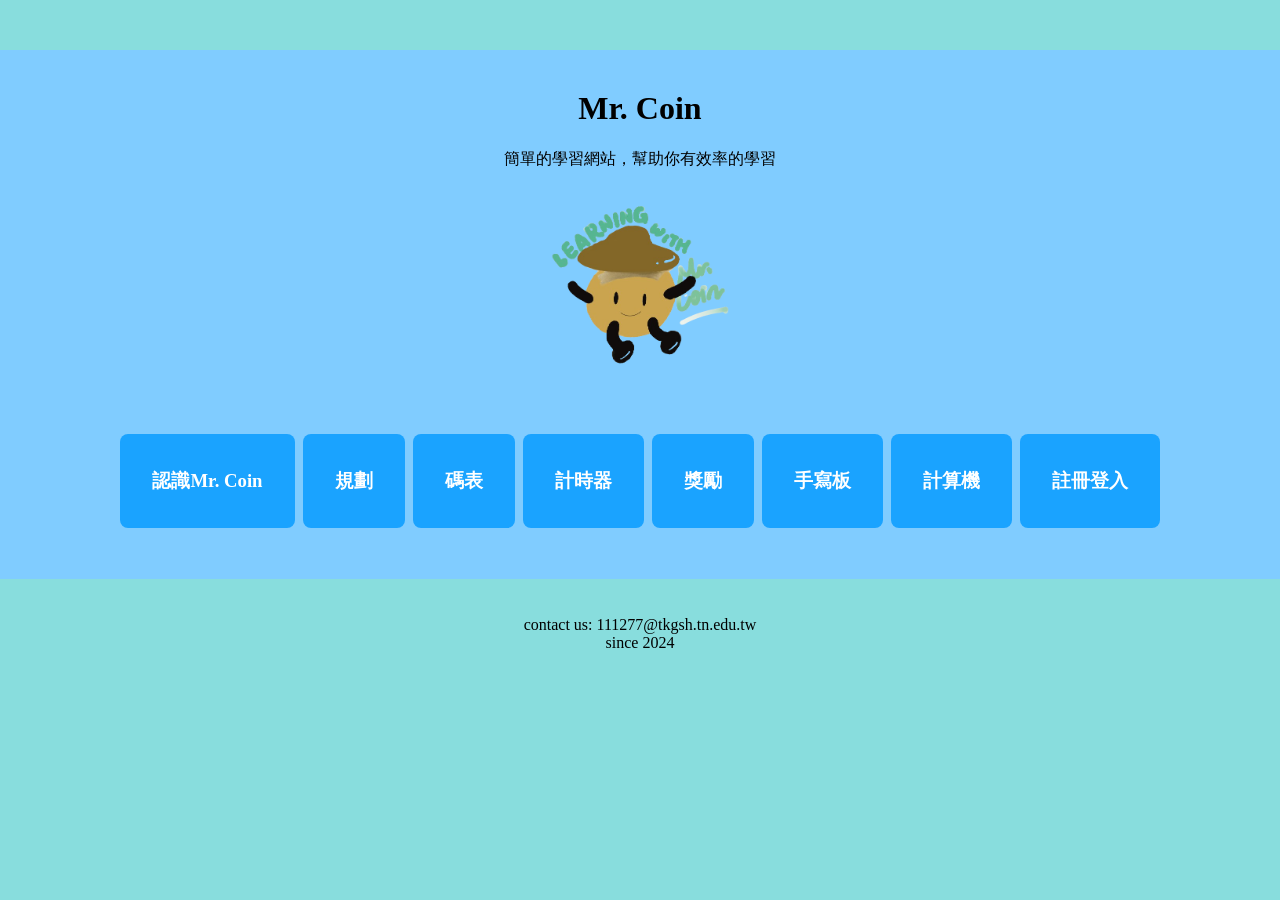
<file: index.html>
<!DOCTYPE html>
<html>
<head>
    <meta charset="UTF-8">
    <style>
        /* 外部 CSS 樣式 */
        body {
            margin: 0;
            padding: 0;
            font-family: verdana;
            background-color: #88dddd; /* 背景顏色設定為淺藍色 */
            overflow: hidden; /* 隐藏超出屏幕范围的内容 */
        }


        #container {
            text-align: center; /* 元素居中 */
            padding-top: 30px; /* 調整上方間距 */
        }


        #coin-img {
            margin-top: -50px; /* 調整圖片位置 */
        }


        #menu {
            margin-top: 20px; /* 調整選單上方間距 */
        }


        #menu ul {
            list-style-type: none; /* 移除項目符號 */
            padding: 0;
        }


        #menu ul li {
            margin-bottom: 10px; /* 調整選單項目間距 */
        }


        .menu-button {
            background-color: #1aa3ff; /* 綠色背景 */
            border: none;
            color: white;
            padding: 15px 32px;
            text-align: center;
            text-decoration: none;
            display: inline-block;
            font-size: 16px;
            margin: 50px 2px;
            cursor: pointer;
            border-radius: 8px; /* 圓角 */
        }


        .menu-button:hover {
            background-color:#ffff4d; /* 滑鼠懸停時的背景顏色 */
        }
    </style>
</head>
<body>
    <div id="container">
        <div id="menu">
            <title>Mr. Coin's website</title>
            <div style="padding: 1px; background-color:#80ccff; margin-bottom: 1px;">
            <br>
            <h1>Mr. Coin</h1>
            簡單的學習網站，幫助你有效率的學習
            <br>
            <br>
            <img src="IMG_8451-removebg-preview.png" width="200px">
            <div style="font-size: medium;"></div>
                <a href="認識Mr_Coin.html" class="menu-button"><h3>認識Mr. Coin</h3></a></li>
                <a href="規劃.html" class="menu-button"><h3>規劃</h3></a></li>
                <a href="碼表.html" class="menu-button"><h3>碼表</h3></a></li>
                <a href="計時器.html" class="menu-button"><h3>計時器</h3></a></li>
                <a href="reward.html" class="menu-button"><h3>獎勵</h3></a></li>
                <a href="手寫板.html" class="menu-button"><h3>手寫板</h3></a></li>
                <a href="計算機.html" class="menu-button"><h3>計算機</h3></a></li>
                <a href="register.html" class="menu-button register"><h3>註冊登入</h3></a>

        </div>
        <br>
        <br>
        contact us: 111277@tkgsh.tn.edu.tw
        <br>
        since 2024
    </div>
</body>
</html>
</file>
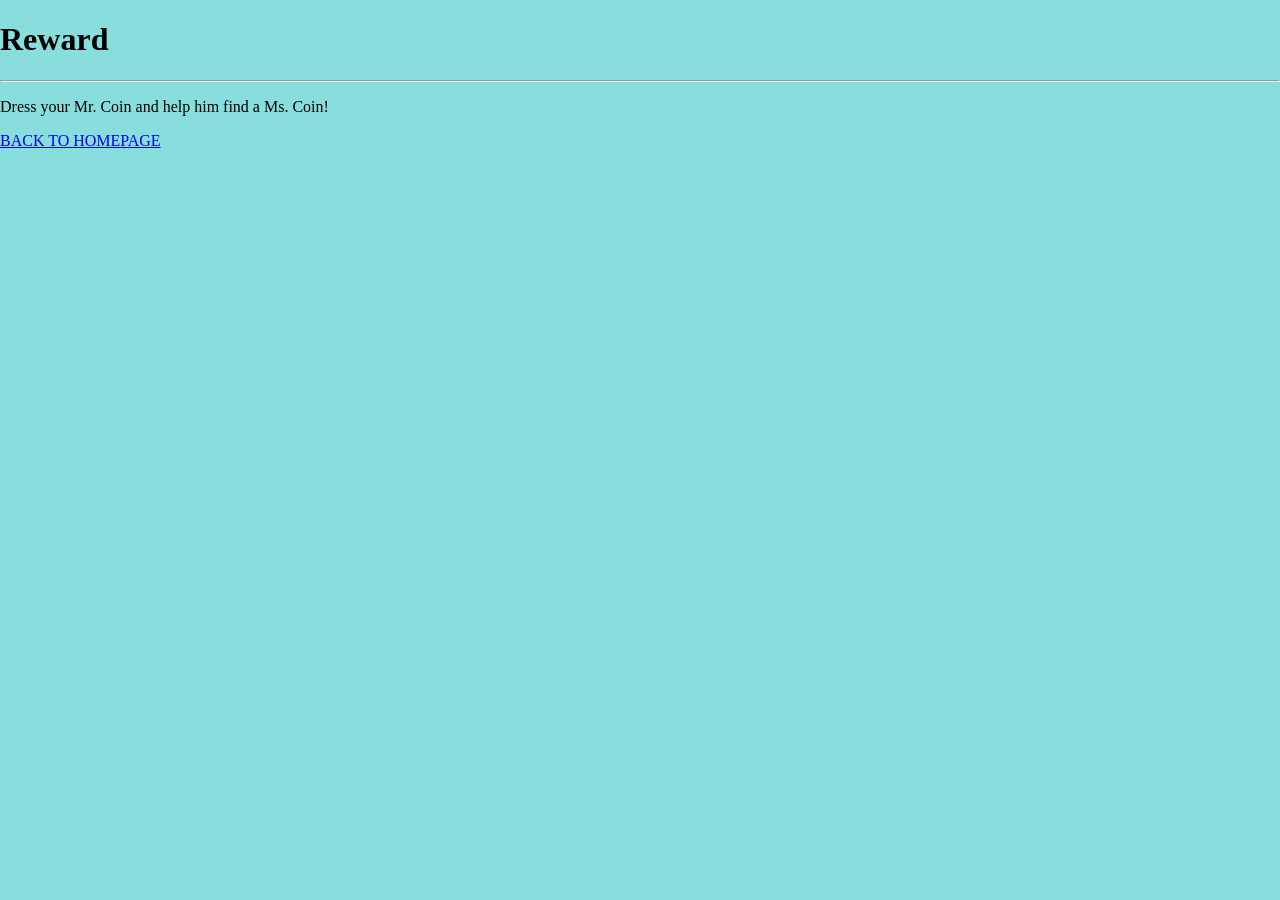
<file: reward.html>
<!DOCTYPE html>
<html>
    <style>
        body{
            background-color: #88dddd;
            padding: 0;
            margin: 0;
        }
        .menu-button {
            background-color: #1aa3ff; /* 綠色背景 */
            border: none;
            color: white;
            padding: 15px 32px;
            text-align: center;
            text-decoration: none;
            display: inline-block;
            font-size: 16px;
            margin: 50px 2px;
            cursor: pointer;
            border-radius: 8px; /* 圓角 */
        }


        .menu-button:hover {
            background-color:#ffff4d; /* 滑鼠懸停時的背景顏色 */
        }
    </style>
    <head>
        <meta charset=""UTF-8></meta>
        <title>Mr. Coin's website: Timer</title>
    </head>
    <body>
        <h1> Reward</h1>
        <hr/>
        <p> Dress your Mr. Coin and help him find a Ms. Coin!</p>
        <a href="index.html">BACK TO HOMEPAGE</a>
    </body>
</html>
</file>
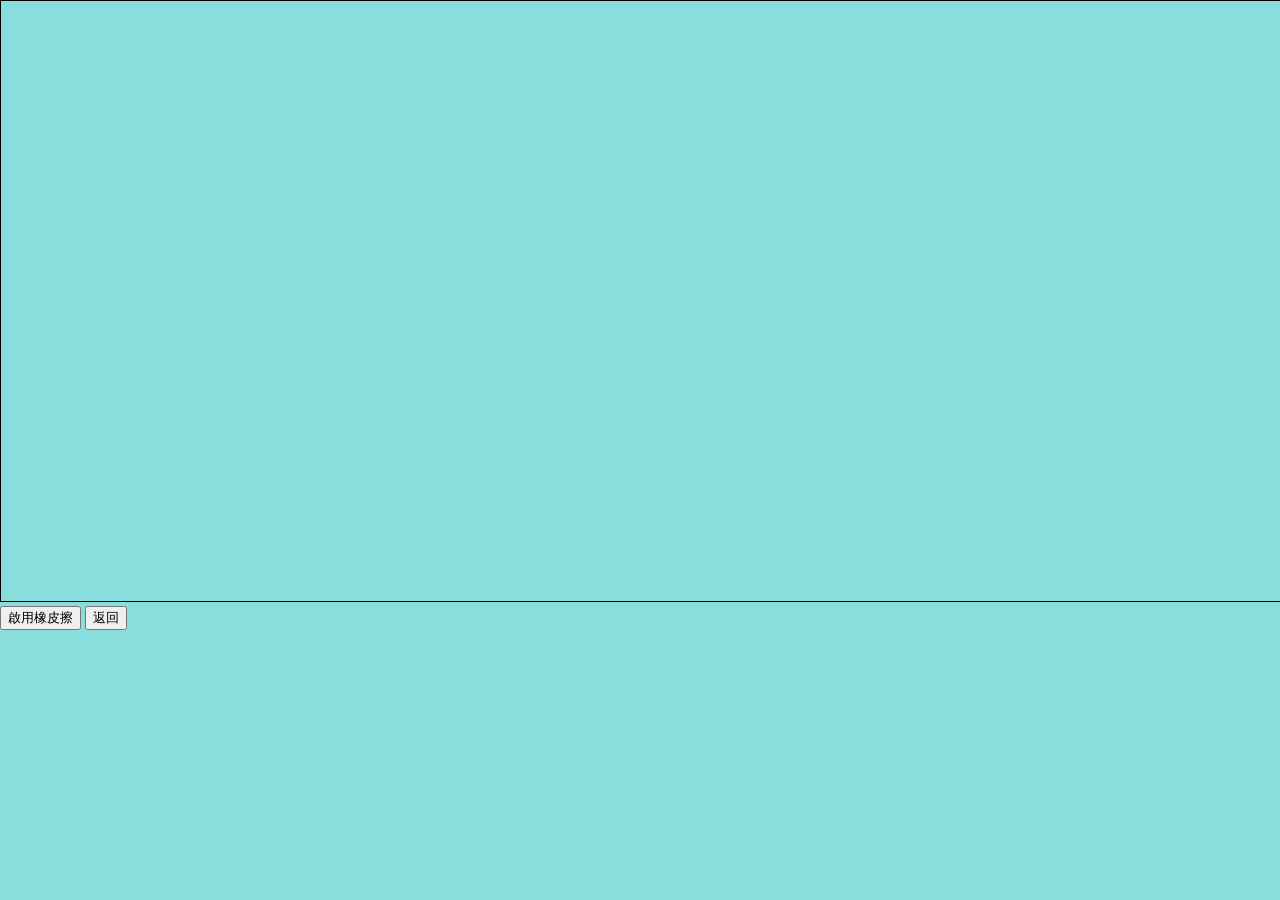
<file: 手寫板.html>
<!DOCTYPE html>
<html lang="en">
<style>
    body{
            background-color: #88dddd;
            padding: 0;
            margin: 0;
        }
</style>
<head>
<meta charset="UTF-8">
<meta name="viewport" content="width=device-width, initial-scale=1.0">
<title>手寫板</title>
<style>
    #canvas {
        border: 1px solid #000;
        cursor: crosshair;
    }
</style>
</head>
<body>


<canvas id="canvas" width="1500" height="600"></canvas>


<button id="eraser">啟用橡皮擦</button>
<button id="undo">返回</button>


<script>
    window.onload = function() {
        var canvas = document.getElementById('canvas');
        var context = canvas.getContext('2d');
        var drawing = false;
        var eraserMode = false;
        var lastX, lastY;
        var history = [];


        canvas.addEventListener('mousedown', function(e) {
            drawing = true;
            lastX = e.pageX - this.offsetLeft;
            lastY = e.pageY - this.offsetTop;
            context.beginPath();
            context.moveTo(lastX, lastY);
        });


        canvas.addEventListener('mousemove', function(e) {
            if (drawing) {
                var currentX = e.pageX - this.offsetLeft;
                var currentY = e.pageY - this.offsetTop;
                draw(currentX, currentY);
                lastX = currentX;
                lastY = currentY;
            }
        });


        canvas.addEventListener('mouseup', function() {
            drawing = false;
            saveState();
        });


        canvas.addEventListener('mouseout', function() {
            drawing = false;
        });


        function draw(x, y) {
            if (eraserMode) {
                context.clearRect(x - 5, y - 5, 10, 10); // 这里的 5 是橡皮擦的大小
            } else {
                context.lineTo(x, y);
                context.stroke();
            }
        }


        var eraserButton = document.getElementById('eraser');
        eraserButton.addEventListener('click', function() {
            eraserMode = !eraserMode;
            if (eraserMode) {
                eraserButton.textContent = '取消橡皮擦';
            } else {
                eraserButton.textContent = '啟用橡皮擦';
            }
        });


        var undoButton = document.getElementById('undo');
        undoButton.addEventListener('click', function() {
            undo();
        });


        function saveState() {
            var imageData = context.getImageData(0, 0, canvas.width, canvas.height);
            history.push(imageData);
        }


        function undo() {
            if (history.length > 0) {
                context.putImageData(history.pop(), 0, 0);
            }
        }
    };
</script>


</body>
</html>
</file>
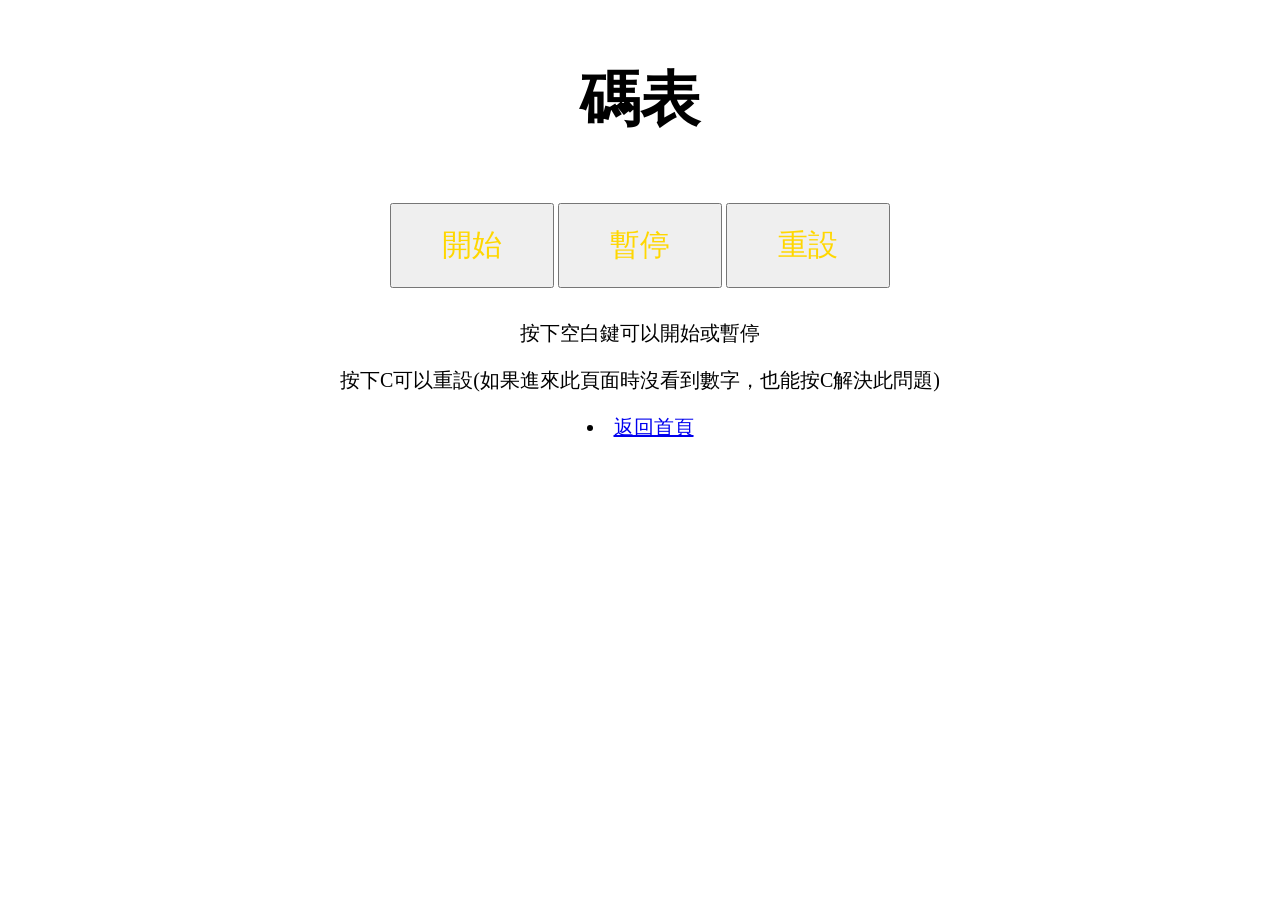
<file: 碼表.html>
<!DOCTYPE html>
<html land="en">
    <head>
        <meta charset="UTF-8"></meta>
        <meta http-equiv="X-UA-Compatible" content="IE=edge"></meta>
        <meta name="viewport" content="width=device-width, initial-scale=1.0"></meta>
        <title>碼表</title>


        <link rel="stylesheet" href="碼表.css">
    </head>
    <body onload="show();">
        <div class="container">
            <h2>碼表</h2>
            <span id="time"></span>
            <button class="btn" type="button" onclick="start();">開始</button>
            <button class="btn" type="button" onclick="stop();">暫停</button>
            <button class="btn" type="button" onclick="reset();">重設</button>
        </div>


        <p>按下空白鍵可以開始或暫停</p>
        <p>按下C可以重設(如果進來此頁面時沒看到數字，也能按C解決此問題)</p>
        <li><a href="index.html">返回首頁</a></li>
    </body>
    <script src="碼表.js"></script>
</html>
</file>
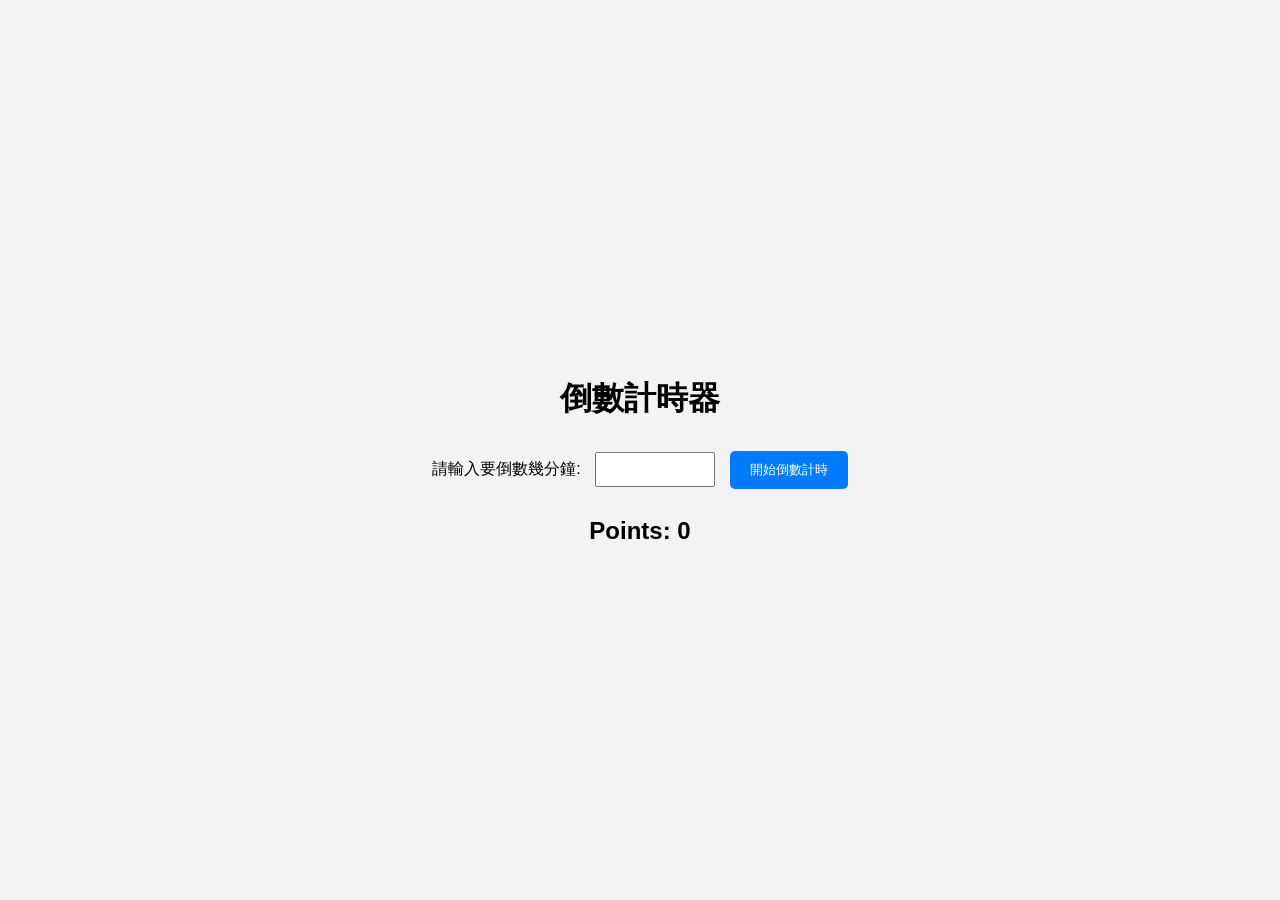
<file: 計時器.html>
<!DOCTYPE html>
<html lang="en">
<head>
    <meta charset="UTF-8">
    <meta name="viewport" content="width=device-width, initial-scale=1.0">
    <title>倒數計時器</title>
    <link rel="stylesheet" href="計時器.css">
</head>
<body>
    <div class="countdown-container">
        <h1>倒數計時器</h1>
        <label for="minutes">請輸入要倒數幾分鐘:</label>
        <input type="number" id="minutes" min="1" placeholder="">
        <button onclick="startCountdown()">開始倒數計時</button>
        <div id="countdown"></div>
        <div id="reward"></div>
    </div>


    <script src="計時器.js"></script>
</body>
</html>
</file>
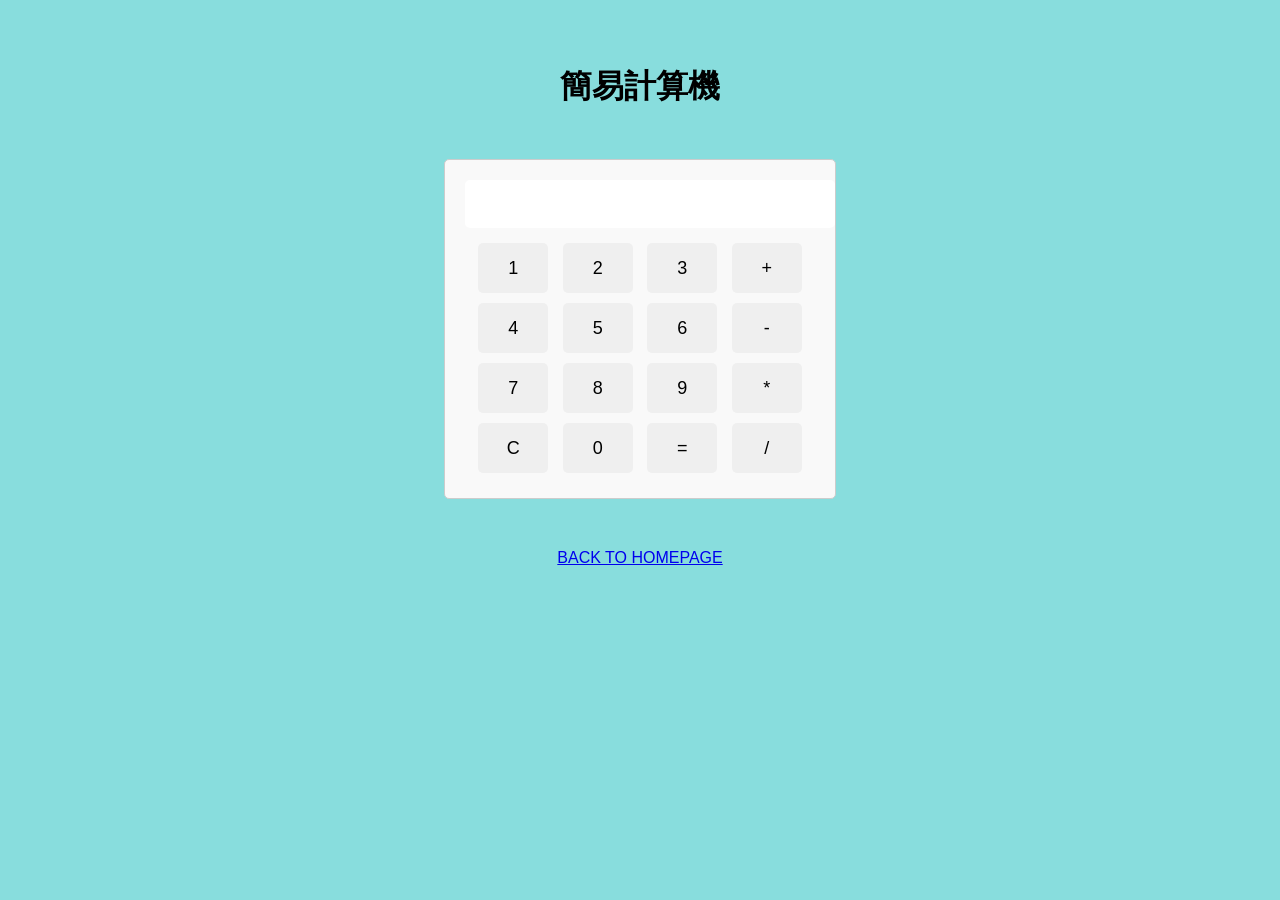
<file: 計算機.html>
<!DOCTYPE html>
<html lang="en">
<head>
<meta charset="UTF-8">
<meta name="viewport" content="width=device-width, initial-scale=1.0">
<title>Calculator</title>
<style>
    body {
        font-family: Arial, sans-serif;
        background-color:#88dddd; /* 背景顏色 */
        text-align: center; /* 文字置中 */
    }
    .calculator {
        width: 350px;
        margin: 50px auto;
        border: 1px solid #ccc;
        border-radius: 5px;
        padding: 20px;
        background-color: #f9f9f9;
    }
    input[type="button"] {
        width: 70px;
        height: 50px;
        margin: 5px;
        font-size: 18px;
        border: none;
        border-radius: 5px;
        cursor: pointer;
    }
    #result {
        margin-bottom: 10px;
        padding: 10px;
        width: 100%;
        font-size: 24px;
        border: none;
        border-radius: 5px;
    }
</style>
</head>
<body>
<br>
<br>
<h1>簡易計算機</h1>
<div class="calculator">
    <input type="text" id="result" readonly>
    <input type="button" value="1" onclick="appendToResult('1')">
    <input type="button" value="2" onclick="appendToResult('2')">
    <input type="button" value="3" onclick="appendToResult('3')">
    <input type="button" value="+" onclick="appendToResult('+')">
    <br>
    <input type="button" value="4" onclick="appendToResult('4')">
    <input type="button" value="5" onclick="appendToResult('5')">
    <input type="button" value="6" onclick="appendToResult('6')">
    <input type="button" value="-" onclick="appendToResult('-')">
    <br>
    <input type="button" value="7" onclick="appendToResult('7')">
    <input type="button" value="8" onclick="appendToResult('8')">
    <input type="button" value="9" onclick="appendToResult('9')">
    <input type="button" value="*" onclick="appendToResult('*')">
    <br>
    <input type="button" value="C" onclick="clearResult()">
    <input type="button" value="0" onclick="appendToResult('0')">
    <input type="button" value="=" onclick="calculate()">
    <input type="button" value="/" onclick="appendToResult('/')">
</div>


<script>
    function appendToResult(value) {
        document.getElementById('result').value += value;
    }


    function clearResult() {
        document.getElementById('result').value = '';
    }


    function calculate() {
        try {
            document.getElementById('result').value = eval(document.getElementById('result').value);
        } catch (error) {
            document.getElementById('result').value = 'Error';
        }
    }
</script>
<a href="index.html">BACK TO HOMEPAGE</a>
</body>
</html>
</file>
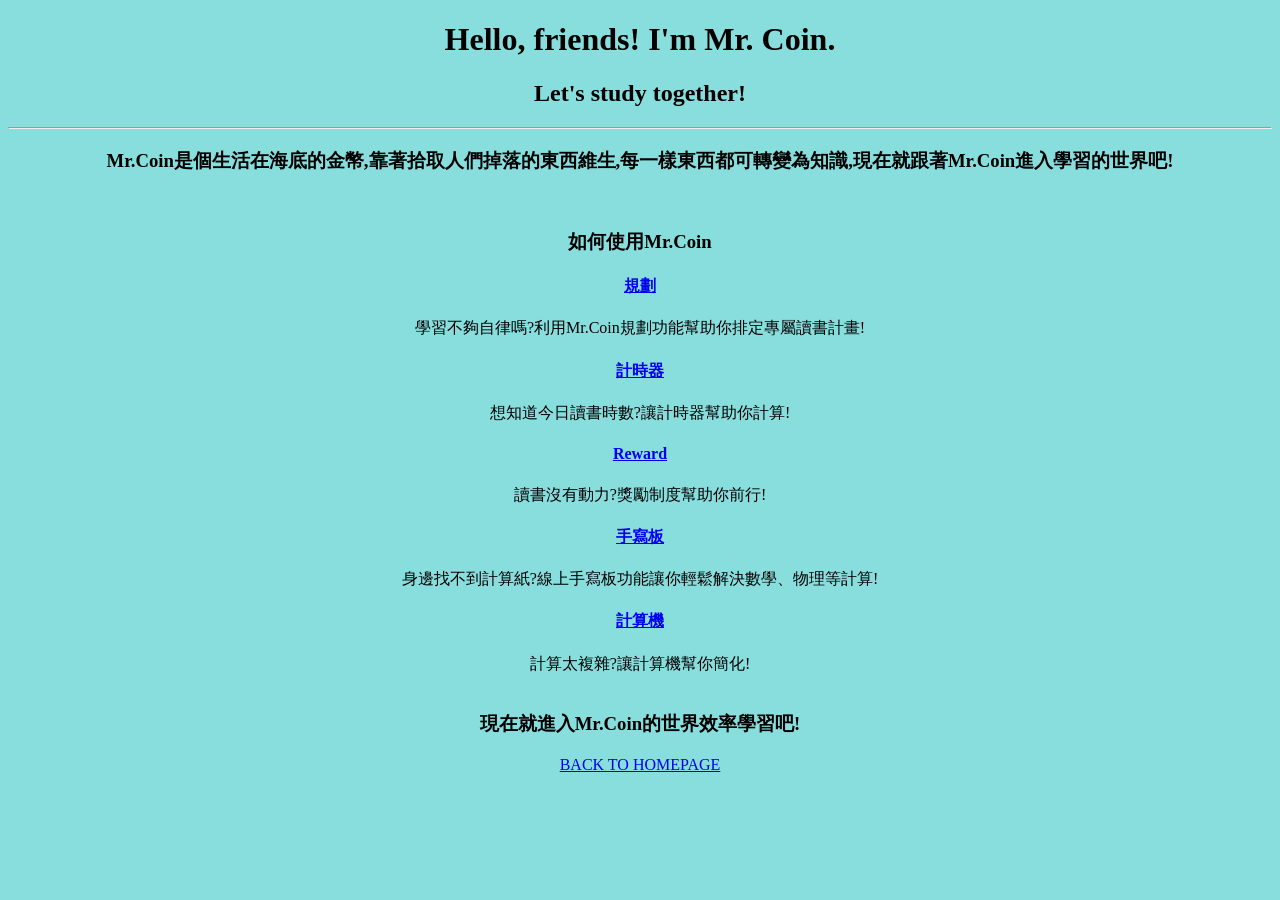
<file: 認識Mr_Coin.html>
<!DOCTYPE html>
<html>
<head>
    <meta charset="UTF-8">
    <title>Mr. Coin's website: Meet with Mr. Coin!</title>
    <style>
        /* CSS 樣式 */
        body {
            background-color:#88dddd; /* 背景顏色 */
            text-align: center; /* 文字置中 */
        }
        .menu-button {
            background-color: #1aa3ff; /* 綠色背景 */
            border: none;
            color: white;
            padding: 15px 32px;
            text-align: center;
            text-decoration: none;
            display: inline-block;
            font-size: 16px;
            margin: 50px 2px;
            cursor: pointer;
            border-radius: 8px; /* 圓角 */
        }


        .menu-button:hover {
            background-color:#ffff4d; /* 滑鼠懸停時的背景顏色 */
        }
    </style>
</head>
<body>
    <h1>Hello, friends! I'm Mr. Coin.</h1>
    <h2>Let's study together!</h2>
    <hr/>
    <h3>Mr.Coin是個生活在海底的金幣,靠著拾取人們掉落的東西維生,每一樣東西都可轉變為知識,現在就跟著Mr.Coin進入學習的世界吧!</h3>
    <br>
    <h3>如何使用Mr.Coin</h3>
    <a href="規劃.html"><h4>規劃</h4></a></li>
    學習不夠自律嗎?利用Mr.Coin規劃功能幫助你排定專屬讀書計畫!
    <a href="計時器.html"><h4>計時器</h4></a></li>
    想知道今日讀書時數?讓計時器幫助你計算!
    <a href="reward.html"><h4>Reward</h4></a></li>
    讀書沒有動力?獎勵制度幫助你前行!
    <a href="手寫板.html"><h4>手寫板</h4></a></li>
    身邊找不到計算紙?線上手寫板功能讓你輕鬆解決數學、物理等計算!
    <a href="計算機.html"><h4>計算機</h4></a></li>
    計算太複雜?讓計算機幫你簡化!
    <br>
    <br>
    <h3>現在就進入Mr.Coin的世界效率學習吧!</h3>
    <a href="index.html">BACK TO HOMEPAGE</a>
    <br>
    <br>
    <br>
    <br>
    <br>
    <br>
    <br>
</body>
</html>
</file>
<file: 碼表.css>
h2 {
    font-size: 60px;
    text-align: center;
}


.container{
    text-align: center;
    line-height: 100px;
}


p{
    text-align: center;
    font-size: 20px;
}


li{
    text-align: center;
    font-size: 20px;
}


.btn{
    color: gold;
    padding: 20px 50px;
    text-align: center;
    font-size: 30px;
}


.btn:hover{
    background-color: gold;
    color:grey
}


#time{
    font-size: 100px;
    color: gold;
    display: block;
    margin: +30px;
}
</file>
<file: 計時器.css>
body {
    font-family: Arial, sans-serif;
    display: flex;
    justify-content: center;
    align-items: center;
    height: 100vh;
    margin: 0;
    background-color: #f3f3f3;
}


.countdown-container {
    text-align: center;
}


input[type="number"] {
    padding: 8px;
    margin: 10px;
    width: 100px;
}


button {
    padding: 10px 20px;
    background-color: #007bff;
    color: white;
    border: none;
    border-radius: 5px;
    cursor: pointer;
}


#countdown {
    font-size: 48px;
    font-weight: bold;
    margin-top: 20px;
}


#reward {
    font-size: 24px;
    font-weight: bold;
    margin-top: 20px;
}
</file>
